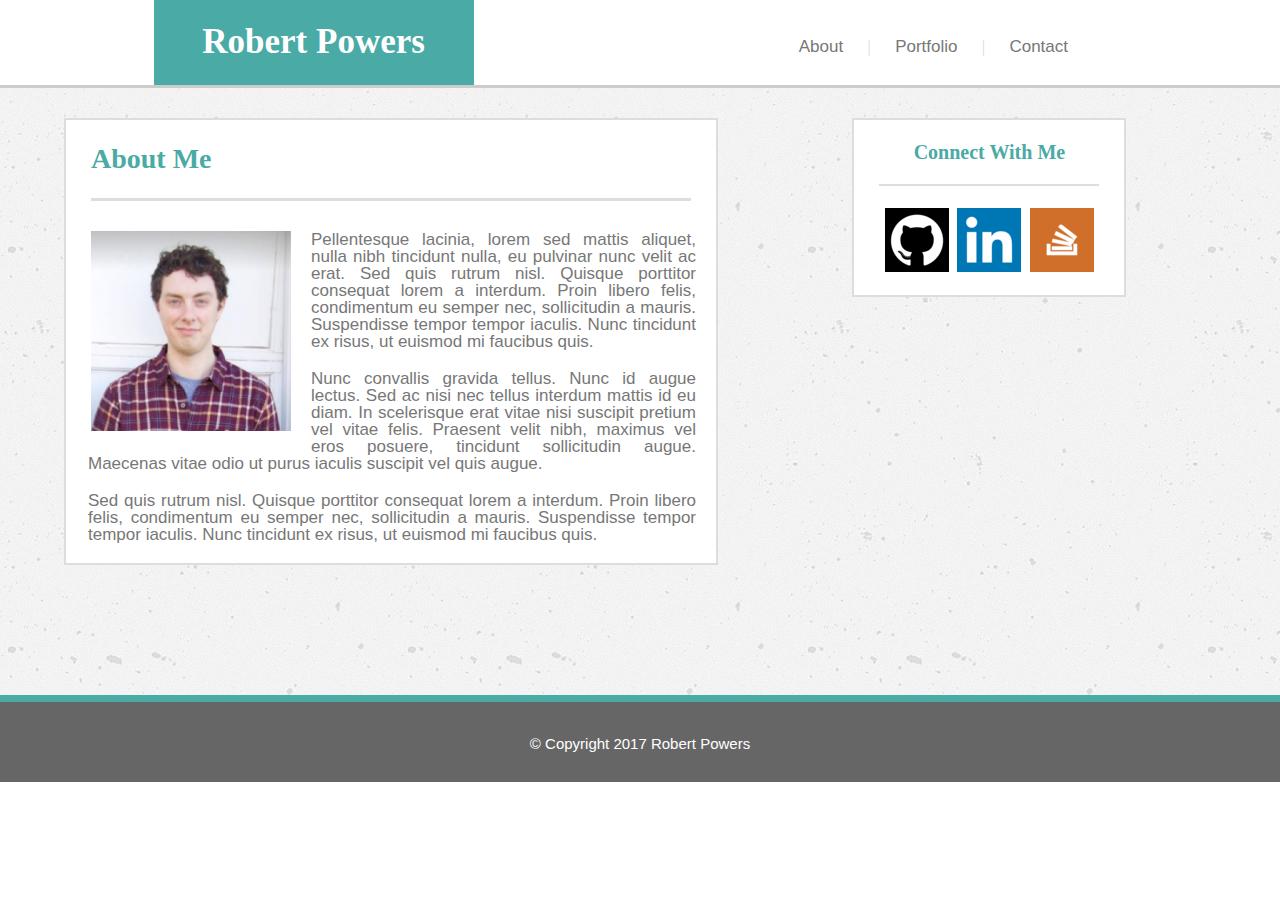
<file: index.html>
<!DOCTYPE html>
<html lang="en">
<head>
	<meta charset="UTF-8">
	<title>Bob Powers</title>
	<link rel="stylesheet" type="text/css" href="assets/css/reset.css">
	<link rel="stylesheet" type="text/css" href="assets/css/style.css">
</head>
<body>
	<header>
		<a href="index.html">
			<div id="myName">
				<h1>Robert Powers</h1>
			</div>
		</a>
		<div id="navBar">
  			<a href="index.html" class="topBar">About</a>
  			<p class="navDivider">|</p>
  			<a href="portfolio.html" class="topBar dividers">Portfolio</a>
  			<p class="navDivider">|</p>
  			<a href="contact.html" class="topBar">Contact</a>
		</div>
	</header>

	<div class="mainContent clearfix">
		<div id="leftContent">
			<h2>About Me</h2>
			<img src="assets/image/RobertPowers.png" alt="RobertPowers" class="bobPowersImage">
			<p class="bio">Pellentesque lacinia, lorem sed mattis aliquet, nulla nibh tincidunt nulla, eu pulvinar nunc velit ac erat. Sed quis rutrum nisl. Quisque porttitor consequat lorem a interdum. Proin libero felis, condimentum eu semper nec, sollicitudin a mauris. Suspendisse tempor tempor iaculis. Nunc tincidunt ex risus, ut euismod mi faucibus quis.</p>
			<p class="bio">Nunc convallis gravida tellus. Nunc id augue lectus. Sed ac nisi nec tellus interdum mattis id eu diam. In scelerisque erat vitae nisi suscipit pretium vel vitae felis. Praesent velit nibh, maximus vel eros posuere, tincidunt sollicitudin augue. Maecenas vitae odio ut purus iaculis suscipit vel quis augue.</p>
			<p class="bio">Sed quis rutrum nisl. Quisque porttitor consequat lorem a interdum. Proin libero felis, condimentum eu semper nec, sollicitudin a mauris. Suspendisse tempor tempor iaculis. Nunc tincidunt ex risus, ut euismod mi faucibus quis.</p>
		</div>

		<div id="connectWithMe">
			<h3>Connect With Me</h3>
			<div id="logoGroup">
				<a href="https://github.com/bobpowers" target="_blank"><img src="assets/image/gitHubSquare.png" alt="github" class="logoLinks"></a>

				<a href="https://www.linkedin.com/in/robert-powers-358292145/" target="_blank"><img src="assets/image/linkedinSquare.png" alt="linkedin" class="logoLinks"></a>

				<a href="https://stackoverflow.com/users/8207628/bob-powers" target="_blank"><img src="assets/image/stackoverflowSquare.png" alt="stackoverflow" class="logoLinks"></a>
			</div>
		</div>
	</div>
	<footer>
		<p>© Copyright 2017 Robert Powers</p>
	</footer>
	
	
</body>
</html>
</file>
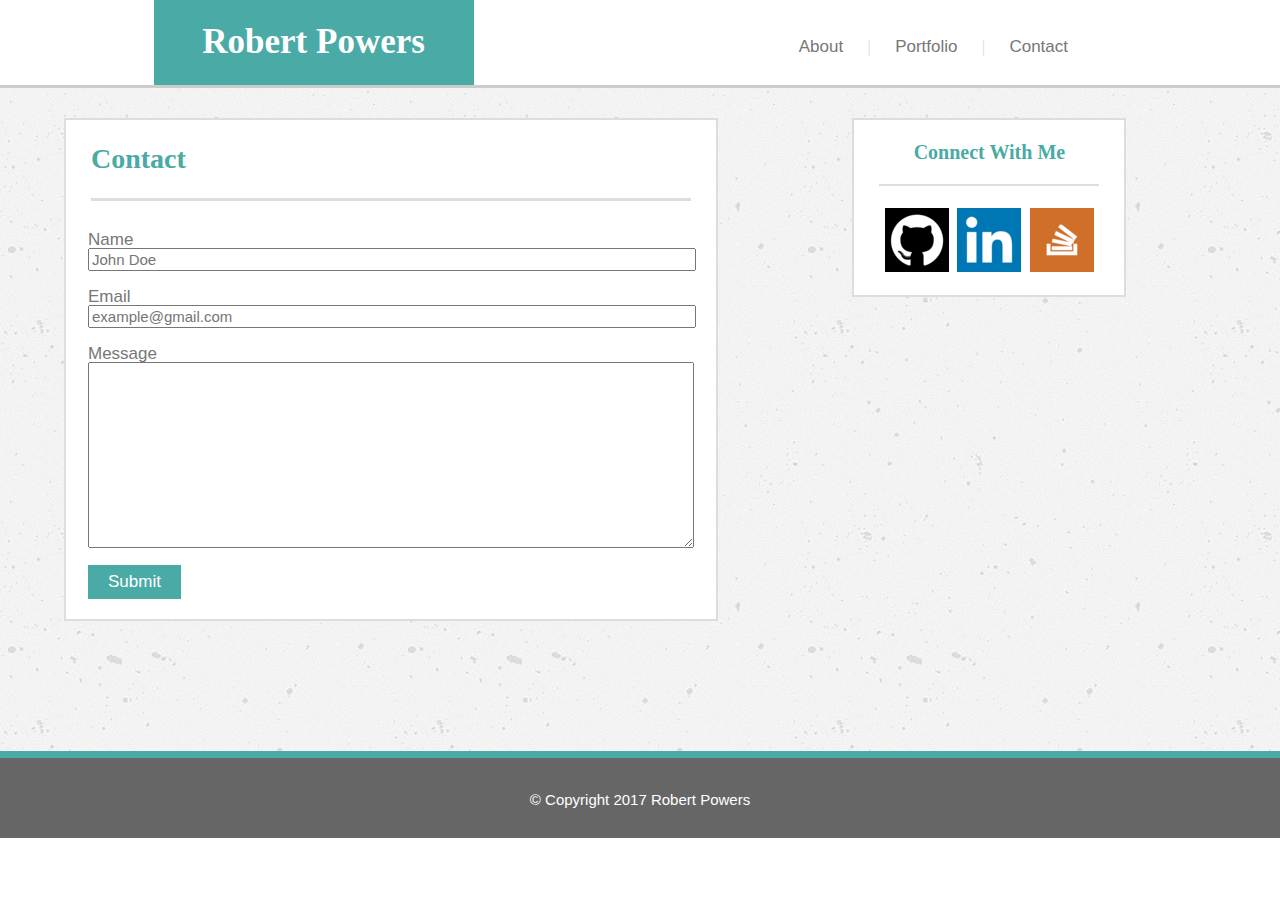
<file: contact.html>
<!DOCTYPE html>
<html lang="en">
<head>
	<meta charset="UTF-8">
	<title>Bob Powers</title>
	<link rel="stylesheet" type="text/css" href="assets/css/reset.css">
	<link rel="stylesheet" type="text/css" href="assets/css/style.css">
</head>
<body>
	<header>
		<a href="index.html">
			<div id="myName">
				<h1>Robert Powers</h1>
			</div>
		</a>
		<div id="navBar">
  			<a href="index.html" class="topBar">About</a>
  			<p class="navDivider">|</p>
  			<a href="portfolio.html" class="topBar dividers">Portfolio</a>
  			<p class="navDivider">|</p>
  			<a href="contact.html" class="topBar">Contact</a>
		</div>
	</header>

	<div class="mainContent clearfix">
		<div id="leftContent">
			<h2>Contact</h2>
			<form action="#" class="contactForm">
				Name <br><input type="text" name="yourName" value="" placeholder="John Doe" class="formInput"> <br>
				
				Email <br><input type="text" name="email" value="" placeholder="example@gmail.com" class="formInput"><br>
				
				Message <br>
				<textarea name="message" rows="10" cols="40" class="formInput">				
				</textarea>
				<br>
				<input type="submit" value="Submit" id="submitButton">

			</form>
		
		</div>
		<div id="connectWithMe">
			<h3>Connect With Me</h3>
			<div id="logoGroup">
				<a href="https://github.com/bobpowers" target="_blank"><img src="assets/image/gitHubSquare.png" alt="github" class="logoLinks"></a>

				<a href="https://www.linkedin.com/in/robert-powers-358292145/" target="_blank"><img src="assets/image/linkedinSquare.png" alt="linkedin" class="logoLinks"></a>

				<a href="https://stackoverflow.com/users/8207628/bob-powers" target="_blank"><img src="assets/image/stackoverflowSquare.png" alt="stackoverflow" class="logoLinks"></a>
			</div>
		</div>
	</div>
	<footer>
		<p>© Copyright 2017 Robert Powers</p>
	</footer>
</body>
</html>
</file>
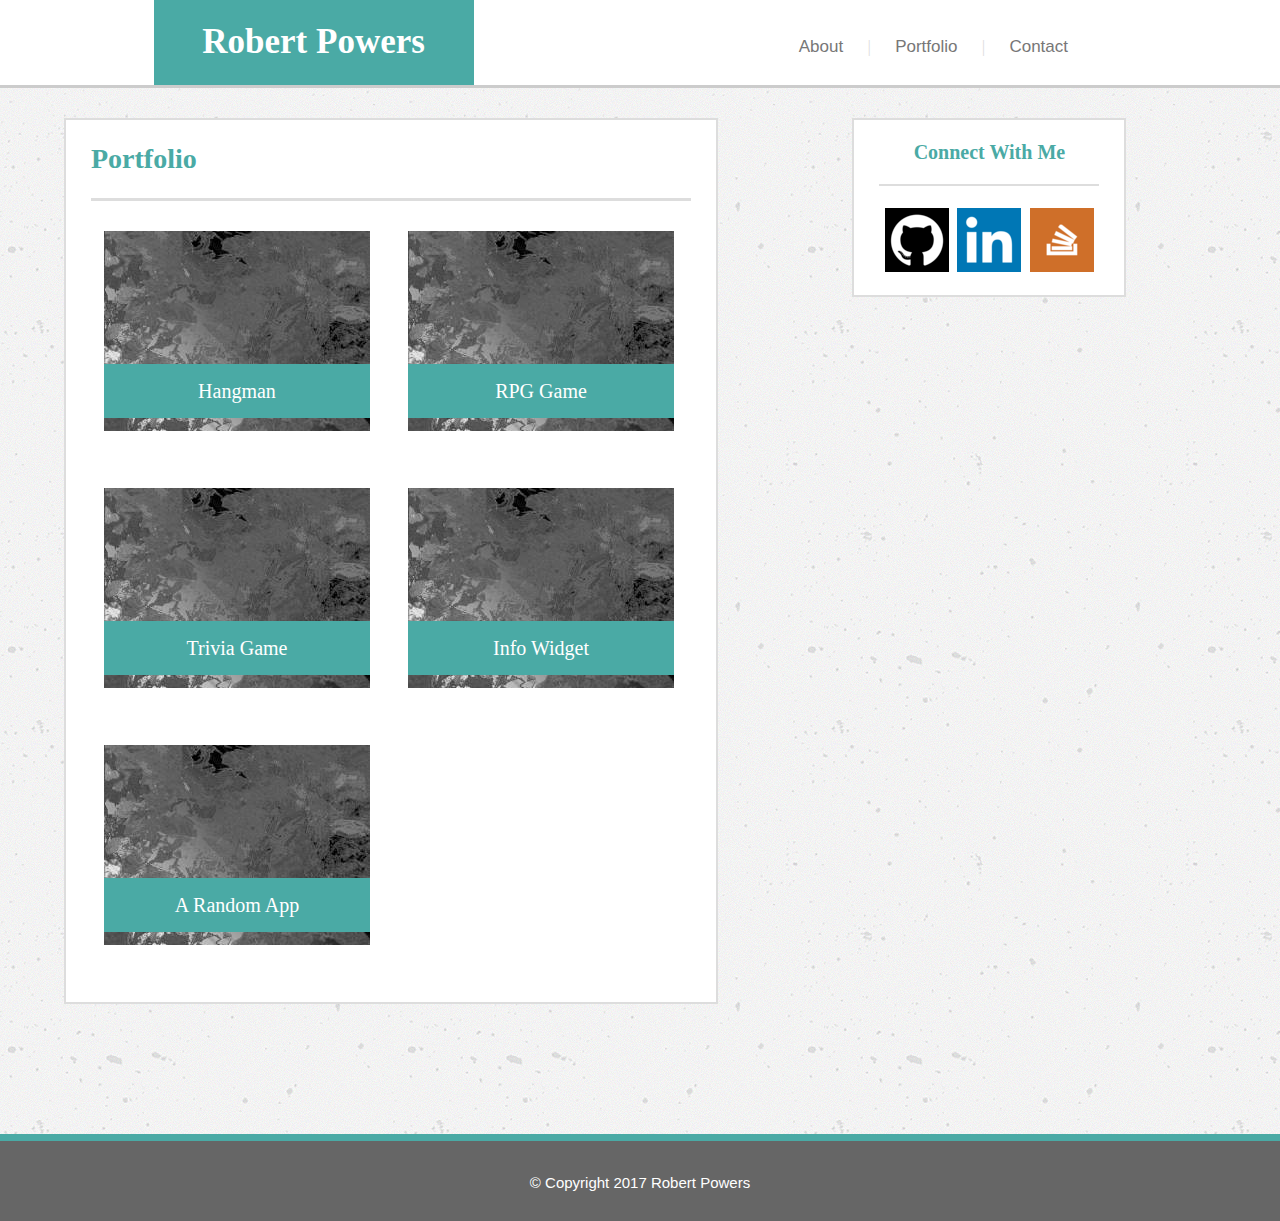
<file: portfolio.html>
<!DOCTYPE html>
<html lang="en">
<head>
	<meta charset="UTF-8">
	<title>Bob Powers</title>
	<link rel="stylesheet" type="text/css" href="assets/css/reset.css">
	<link rel="stylesheet" type="text/css" href="assets/css/style.css">
</head>
<body>
	<header>
		<a href="index.html">
			<div id="myName">
				<h1>Robert Powers</h1>
			</div>
		</a>
		<div id="navBar">
  			<a href="index.html" class="topBar">About</a>
  			<p class="navDivider">|</p>
  			<a href="portfolio.html" class="topBar dividers">Portfolio</a>
  			<p class="navDivider">|</p>
  			<a href="contact.html" class="topBar">Contact</a>
		</div>
	</header>
	
	<div class="mainContent clearfix">
		<div id="leftContent">
		<h2>Portfolio</h2>
			<ul class="portfolioWork">
				<li>
					<div class="listedWork firstLi">
						<a href="#">
							<img src="assets/image/266x200image.jpg" alt="..." />
							<p>Hangman</p>
						</a>
					</div>
				</li>

				<li>
					<div class="listedWork">
						<a href="#">
							<img src="assets/image/266x200image.jpg" alt="..." />
							<p>RPG Game</p>
						</a>
					</div>		
				</li>

				<li>
					<div class="listedWork">
						<a href="#">
							<img src="assets/image/266x200image.jpg" alt="..." />
							<p>Trivia Game</p>
						</a>
					</div>
				</li>

				<li>
					<div class="listedWork">
						<a href="#">
							<img src="assets/image/266x200image.jpg" alt="..." />
							<p>Info Widget</p>
						</a>
					</div>
				</li>

				<li>
					<div class="listedWork">
						<a href="#">
							<img src="assets/image/266x200image.jpg" alt="..." />
							<p>A Random App</p>
						</a>
					</div>
				</li>
			</ul>


		</div>

		<div id="connectWithMe">
			<h3>Connect With Me</h3>
			<div id="logoGroup">
				<a href="https://github.com/bobpowers" target="_blank"><img src="assets/image/gitHubSquare.png" alt="github" class="logoLinks"></a>

				<a href="https://www.linkedin.com/in/robert-powers-358292145/" target="_blank"><img src="assets/image/linkedinSquare.png" alt="linkedin" class="logoLinks"></a>

				<a href="https://stackoverflow.com/users/8207628/bob-powers" target="_blank"><img src="assets/image/stackoverflowSquare.png"
				alt="stackoverflow" class="logoLinks"></a>
			</div>
		</div>
	</div>
	<footer><p>© Copyright 2017 Robert Powers</p></footer>
</body>
</html>
</file>
<file: assets/css/style.css>
body{
	color: #777777;
	font-size: 17px;
}

h1{
	font-family: 'Georgia', Times, Times New Roman, serif;
	font-size: 35px;
	font-weight: 900;
	color: #ffffff;
	text-align: center;
	padding-top: 24px;
}

h2{
	font-family: 'Georgia', Times, Times New Roman, serif;
	font-size: 28px;
	font-weight: 900;
	color: #4aaaa5;
	padding: 25px 0px 25px 0px;
	margin: 0px 25px 30px 25px;
	border-style: solid;
	border-width: 0px 0px 3px 0px;
	border-color: #dddddd;
}

h3{
	text-align: center;
	font-family: 'Georgia', Times, Times New Roman, serif;
	font-size: 20px;
	font-weight: 900;
	color: #4aaaa5;
	padding: 22px 0px 22px 0px;
	margin: 0px 25px 22px 25px;
	border-style: solid;
	border-width: 0px 0px 2px 0px;
	border-color: #dddddd;

}

/*Top bar of the page*/
header{
	background-color: #ffffff;
	width: 100%;
	height: 85px;
	position: relative;
}

#myName{
	width: 320px;
	height: 85px;
	background-color: #4aaaa5;
	position: relative;
	left: 12%;
	display: inline-block;
}

#navBar a{
	font-family: 'Arial', 'Helvetica Neue', Helvetica, sans-serif;
	color: #777777;
	text-decoration: none;
}

#navBar{
	float:right;
	position: relative;
	right: 15%;
}

.navDivider {
	display: inline-block;
	color: #dddddd;
}

.topBar{
	display: inline-block;
	padding: 20px;
	margin-top: 18px;
}

/*.dividers{
	border-style: solid;
	border-color: #cccccc;
	border-width: 0px 1px;
}*/


/*Main Body Content*/
.clearfix::after {
	content:"";
	display: block;
	clear: both;
}

.mainContent{
	background: url(../image/concrete-texture.png) #f3f2f4;
	border-style: solid;
	border-color: #cccccc;
	border-width: 3px 0px 0px 0px;
	padding-bottom: 100px;
}

/*Main Content Floated Left*/
#leftContent{
	background-color: #ffffff;
	width: 650px;
	position: relative;
	left: 5%;
	margin-top: 30px;
	margin-bottom: 30px;
	border-style: solid;
	border-color: #dddddd;
	border-width: 2px;
	float: left;
}


/*LEFT Content for index.html*/
.bobPowersImage{
	width: 200px;
	height: 200px;
	margin: 0px 20px 10px 25px;
	float: left;
}

.bio{
	font-family: 'Arial', 'Helvetica Neue', Helvetica, sans-serif;
	margin: 0px 20px 20px 22px;
	text-align: justify;
}


/*LEFT Content for contact.html*/

.contactForm {
	font-family: 'Arial', 'Helvetica Neue', Helvetica, sans-serif;
	margin: 0px 20px 20px 22px;
}
/*Name&Email portion of Form*/
.formInput {
	width: 100%;
	display: flex;
	color: #777777;
	font-size: 15px;
}

/*Message portion of Form*/

form {
	padding-right: 8px;
}

#submitButton {
	background-color: #4aaaa5;
    color: #ffffff;
    font-family: 'Arial', 'Helvetica Neue', Helvetica, sans-serif;
    font-size: 17px;
    cursor: pointer;
    border:none;
    padding: 7px 20px;
}




/*LEFT Content for portfolio.html*/

.portfolioWork {
	margin-bottom: 40px;
}

.listedWork {
	width: 266px;
	margin-bottom: 54px;
	margin-left: 38px;
	position: relative;
	float: left;
}

.listedWork p {
	width: 100%;
	font-family: 'Georgia', Times, Times New Roman, serif;
	font-size: 20px;
	color: #ffffff;
	background-color: #4aaaa5;
	position: absolute;
	bottom: 8%;
	text-align: center;
	padding: 17px 0px;
}

/*Main Content Floated Right*/
#connectWithMe{
	background-color: #ffffff;
	width: 270px;
	height: auto;
	position: relative;
	right: 12%;
	margin-top: 30px;
	float: right;
	border-style: solid;
	border-color: #dddddd;
	border-width: 2px;
}

#logoGroup{
	text-align: center;
	margin-bottom: 20px;
}

.logoLinks{
	margin: 0px 2px;
}


/*Footer-Bottom Bar*/
footer{
	/*clear: both;*/
	background-color: #666666;
	width: 100%;
	height: 80px;
	font-family: 'Arial', 'Helvetica Neue', Helvetica, sans-serif;
	font-size: 15px;
	color: #ffffff;
	text-align: center;
	border-style: solid;
	border-color: #4aaaa5;
	border-width: 7px 0px 0px 0px;
}

footer p{
	padding-top: 34px;
}
</file>
